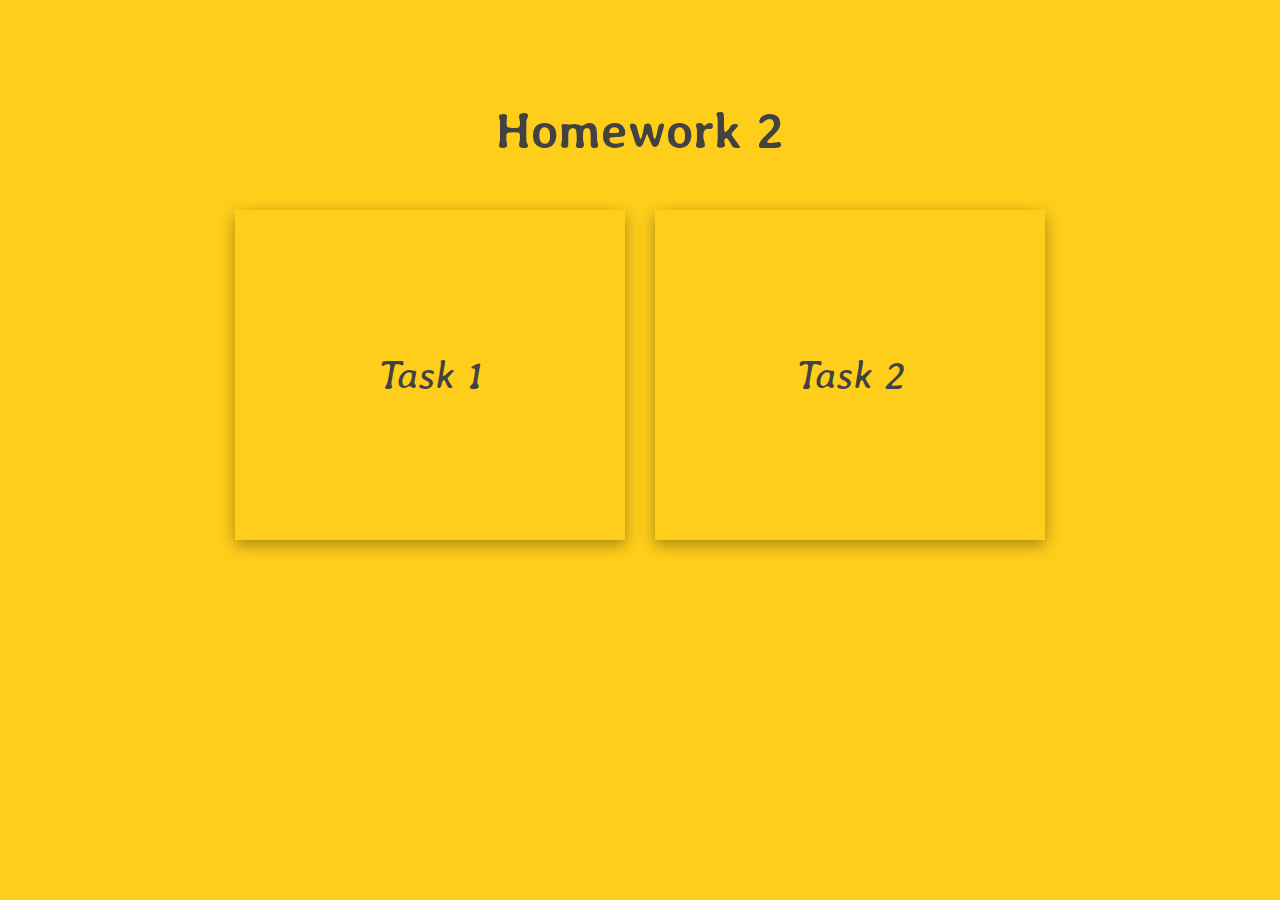
<file: index.html>
<!DOCTYPE html>
<html lang="en">

<head>
    <meta charset="UTF-8">
    <meta name="viewport" content="width=device-width, initial-scale=1.0">
    <link rel="stylesheet" href="null.css">
    <link rel="stylesheet" href="index.css">
    <link rel="icon" type="image/x-icon" href="favicon.png">
    <title>Homework 2</title>
</head>

<body>
    <div class="wrapper">
        <div class="links__container">
            <h1 class="main-title averia-libre-bold">Homework 2</h1>
            <div class="links">
                <a href="task_13.html" class="link" target="_blank">Task 1</a>
                <a href="task_9_actual.html" class="link" target="_blank">Task 2</a>
            </div>
        </div>
    </div>
</body>

</html>
</file>
<file: null.css>
body {
  margin: 0;
}
body * {
  padding: 0;
  margin: 0;
  border: 0; }

body *, body *:before, body *:after {
  -moz-box-sizing: border-box;
  -webkit-box-sizing: border-box;
  box-sizing: border-box; }

body :focus, body :active {
  outline: none; }

body a:focus, body a:active {
  outline: none; }

body nav, body footer, body header, body aside {
  display: block; }

body html, body body {
  height: 100%;
  width: 100%;
  font-size: 100%;
  line-height: 1;
  font-size: 14px;
  -ms-text-size-adjust: 100%;
  -moz-text-size-adjust: 100%;
  -webkit-text-size-adjust: 100%; }

body input, body button, body textarea {
  font-family: inherit; }

body input::-ms-clear {
  display: none; }

body button {
  cursor: pointer; }

body button::-moz-focus-inner {
  padding: 0;
  border: 0; }

body a, body a:visited {
  text-decoration: none; }

body a:hover {
  text-decoration: none; }

body ul li {
  list-style: none; }

body img {
  vertical-align: top; }

body h1, body h2, body h3, body h4, body h5, body h6 {
  font-size: inherit; }
  /* font-weight: 400; } */
</file>
<file: index.css>
@import url('https://fonts.googleapis.com/css2?family=Averia+Libre:wght@400;700&display=swap');

body {
    background: #ffce1b;
    font-family: "Averia Libre", serif;
}
.averia-libre-regular {
    font-weight: 400;
  }
  .averia-libre-bold {
    font-weight: 700;
  }
  
.wrapper {
    /* height: 100vh; */
    display: flex;    
}
.links__container {
    width: 90%;
    margin: 0 auto;
}
.main-title {
    text-align: center;
    margin-top: 100px;
    margin-bottom: 50px;
    font-size: 50px;
    color: #424242ff;
}
.links {
    /* display: grid;
    grid-template-columns: repeat(auto-fill, minmax(321px, 390px));
    justify-content: center; */
    display: flex;
   justify-content: center;
    gap: 30px;
    margin-bottom: 100px;
}
.link {
    height: 330px;
    width: 390px;
    display: block;
    box-shadow: rgba(0, 0, 0, 0.35) 0px 5px 15px;
    display: flex;
    justify-content: center;
    align-items: center;
    font-size: 40px;
    color: #424242;
    font-style: italic;
}
.link:hover {
     box-shadow: rgba(0, 0, 0, 0.12) 0px 1px 3px, rgba(0, 0, 0, 0.24) 0px 1px 2px;
}
</file>
